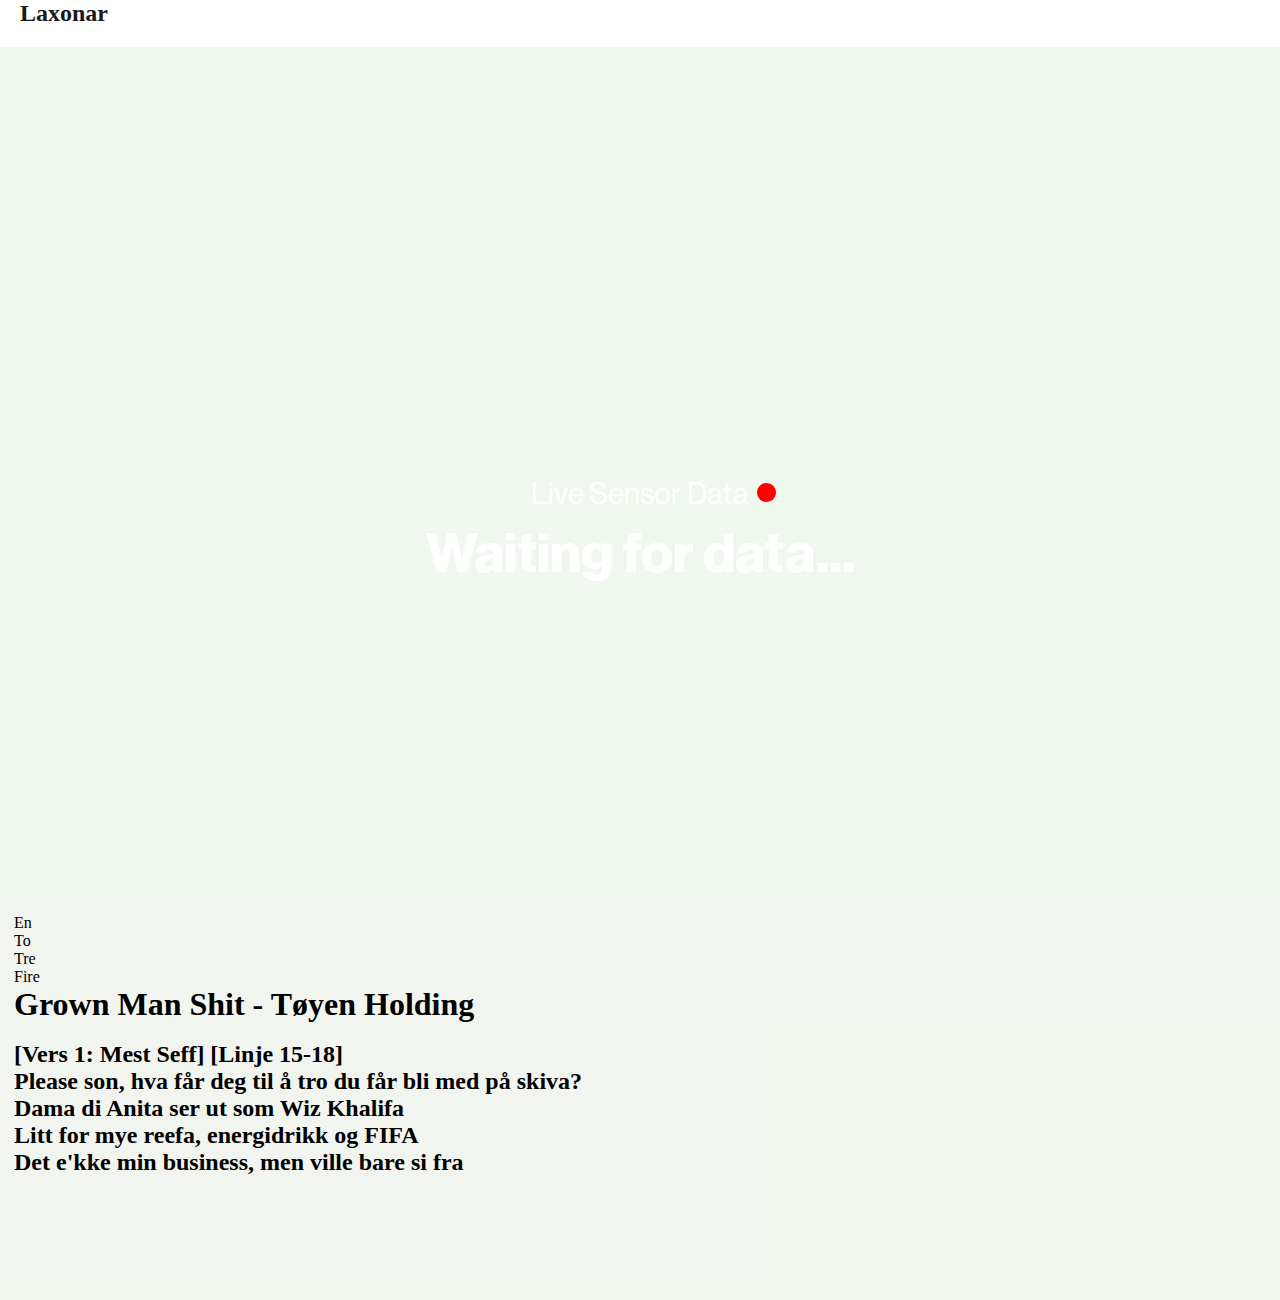
<file: index.html>
<!DOCTYPE html>
<html>
    <head>
        <meta charset="UTF-8">
        <meta name="viewport" content="width=device-width, initial-scale=1">
        <title>Laxonar</title>
        <link rel="stylesheet" href="index.css">
    </head>

    <body>
        <header id="fixedHeader">
            <h2>Laxonar</h2>
        </header> 

        <!-- Section 1: Cover Image -->
        <section>
            <div class="backdrop" style="background-image: url(https://stiimaquacluster.no/wp-content/uploads/2023/03/Nautilus_komplett_illustrasjon_1_JR_2023_v2_16-9.png);" role="img"></div>

            <div class="inner-front-page">
                <div class="live-number-title">Live Sensor Data <span class="blinking-dot">&nbsp;</span></div>
                <p id="sensorData">Waiting for data...</p>
            </div>
        </section>

        <!-- Section 2: Main Content -->
        <main class="content">
            <div class="boxOne">En</div>    
            <div class="boxTwo">To</div>    
            <div class="boxThree">Tre</div>    
            <div class="boxFour">Fire</div>

            
            <h1 class="contentTextHeader">Grown Man Shit - Tøyen Holding</h1>
            <br>
            <h2 class="contentText">
                [Vers 1: Mest Seff] [Linje 15-18]<br>

                <!-- Ja, hør her, ja <br>
                Det finnes tre nivåer, det er min holdning <br>
                Dårlig, bra, og Tøyen Holding <br>
                Har 10k bars i min tekstfil <br>
                Zebb som et trekkspill <br>
                Kvinner hyler på en spiller som en skrekkfilm <br>
                Jeg får alltid godkjent når jeg tapper <br>
                Hun sa det kiler i tissen når jeg rapper <br>‹
                Hvert år får vi dyrere uvaner <br>‹
                Du ser røyken på avstand som en vulkaner når jeg fyrer en cubaner <br>
                Skriver kun bars i flowtanks <br>‹
                Le‹gge dе på låta di? No thanks <br>
                Tom Hanks, greiene dеr har mindre edge enn en steambun <br>
                Eneste du har fiksa i livet er PornHub Premium <br> -->

                Please son, hva får deg til å tro du får bli med på skiva? <br>
                Dama di Anita ser ut som Wiz Khalifa <br>
                Litt for mye reefa, energidrikk og FIFA <br>
                Det e'kke min business, men ville bare si fra <br>

                <!-- <br>
                [Vers 2: Fredfades] <br>
                Fredfades, norsk raps svar på Öde Spildo <br>
                Beatsa får chicksa til å riste som en dildo <br>
                Masse folk på pikken, ser ut som monolitten <br>
                Treogtredve, oppe og dunker som Scottie Pippen <br>
                Stilen er såpeglatt, har begynt å gå i frakk <br>
                Blitt rå i sjakk, drikker Fourrier Clos Saint-Jacques <br>
                På yarden med en magnum, kaller det paint n sip <br>
                Mens du er på Paint'n Sip med en basic bitch <br>
                Toxic stemning når vi bro-diner <br>
                På hytta, bøyer hunkjønn som en norsklærer <br>
                Min vinkjeller voktes av en rottweiler <br>
                Mine hoes wilder fordi jeg sponser de med no' Holzweiler <br>
                Bruker kun skimask når vi skal lage bane <br>
                Eneste bønnene du pusher er edamame <br>
                Gir ut fem album før du rekker å lage to sanger <br>
                Grown man shit, du må trekke ned to ganger <br> -->
            </h2>
        </main>


        <script src="index.js"></script>
    </body>
</html>
</file>
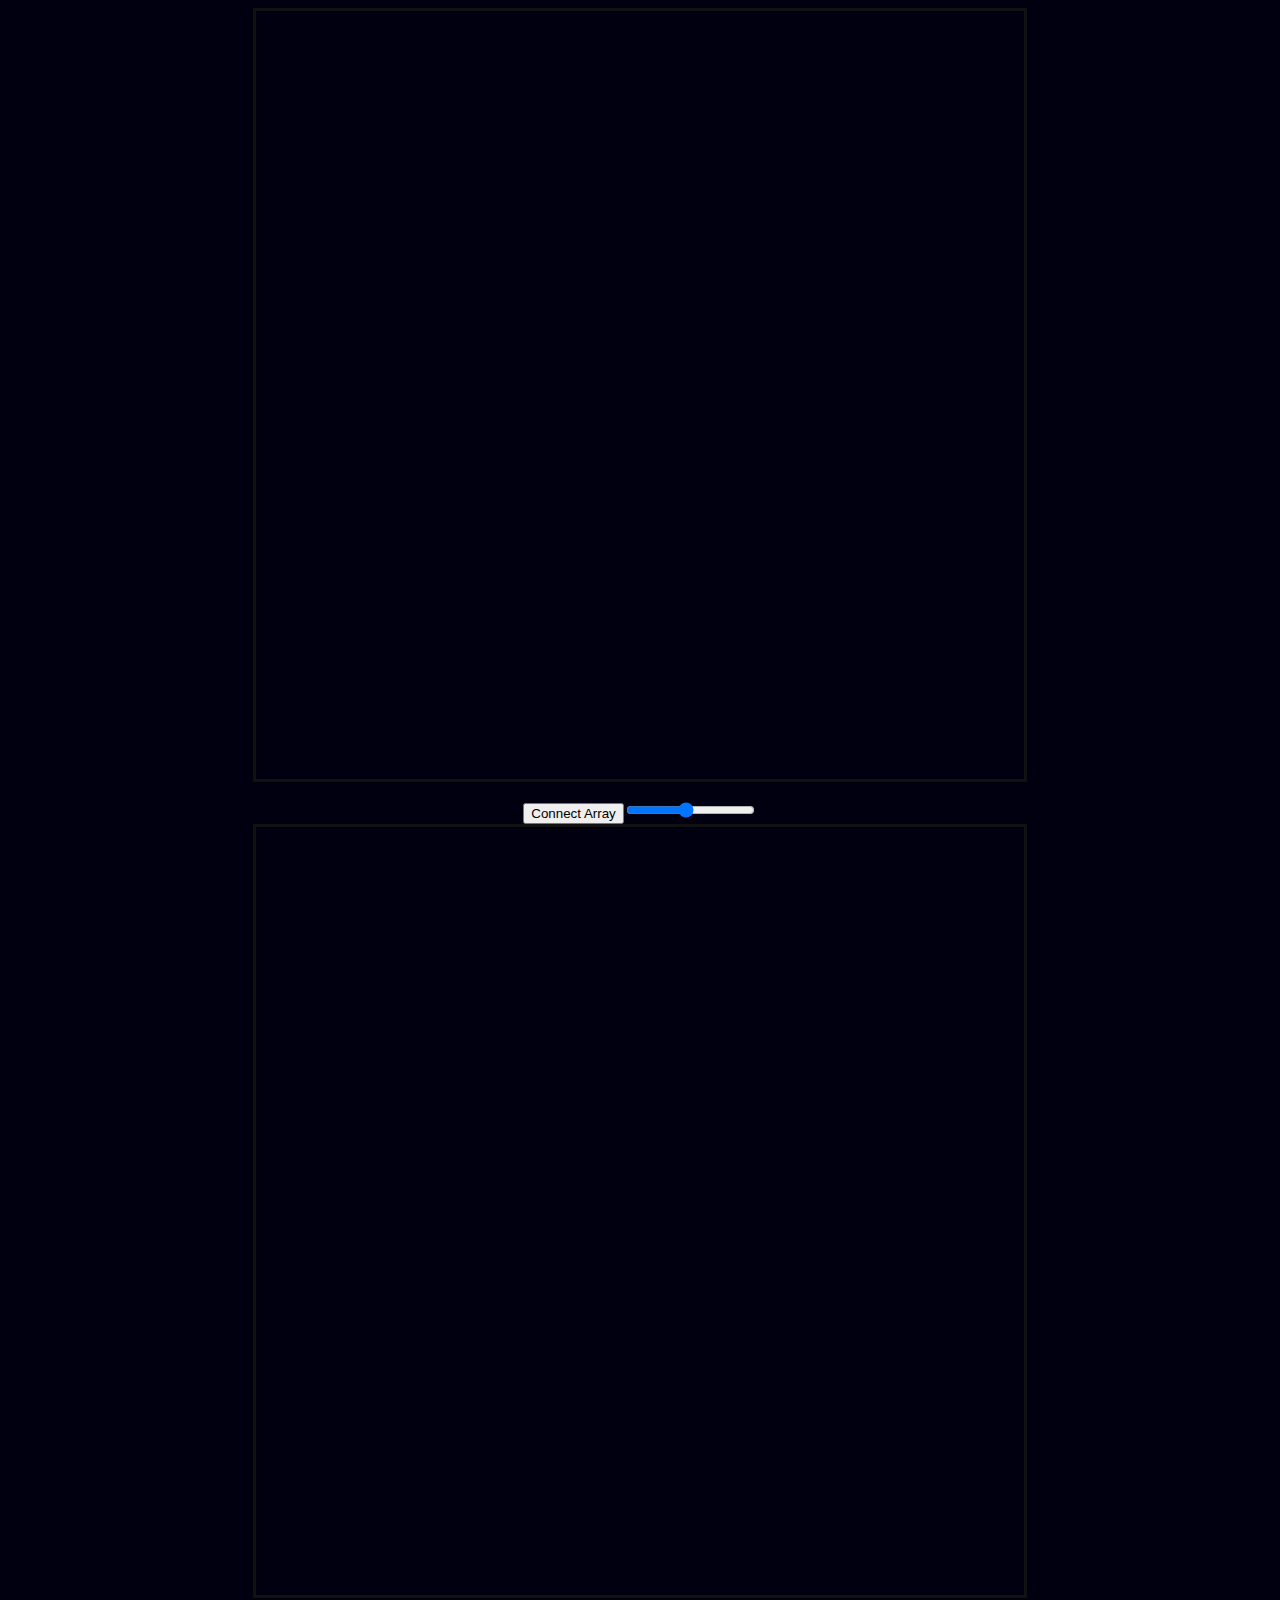
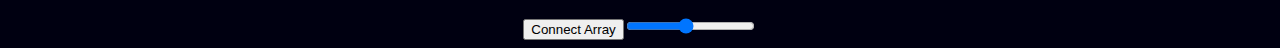
<file: sweep.html>
<html>
   <html>
    <head>
        <script>
            //bitluni was here
            //const baud = 2000000;
            const baud = 921600;
            let depth = 256;
            let distance = 1000;
            let start = 80;
            let serialPortArray;
            let maxx = 64;
            let context;
            let ctx;
            let data;
            let p;
            let xs;
            let ys;
           
            function renderData(arrayData)
            {
                const distanceR = distance / 2;
                const startR = start / 2;
                const totalR = startR + distanceR;
                const mm2pix = ys / totalR;
                const data2mm = distanceR / depth;
                const data2pix = data2mm * mm2pix;
                const startPix = startR * mm2pix;
                const totalPix = totalR * mm2pix;


                let x0 = xs * 0.5;
                let y0 = ys - 1;
                for(let y = 0; y < ys; y++)
                    for(let x = 0; x < xs; x++)
                    {
                        let dx = x - x0;
                        let dy = y - y0;
                        let d = Math.sqrt(dx * dx + dy * dy);
                        let a = ((Math.atan2(dy, dx) + Math.PI * 0.5) / (Math.PI / 180 * 80) + 0.5) * maxx;
                        //let a = ((Math.atan2(dy, dx) / (0.5 * Math.PI)) + 1.5) * maxx;
                        let a0 = Math.floor(a);
                        let as = a - a0;
                        let v = 0;
                        let alpha = 0;
                        if(a0 >= 0 && a0 < maxx)
                        {
                            let col0 = arrayData[a0];
                            let col1 = (a0 < maxx - 1)?arrayData[a0 + 1]: col0;
                            let i = (d - startPix) / data2pix;
                            let i0 = Math.floor(i);
                            let is = i - i0;
                            if(i0 >= 5 && i0 < depth)
                            {
                                let v00 = col0[i0];
                                let v10 = col1[i0];
                                let v01 = v00;
                                let v11 = v10;
                                if(i0 < depth - 1)
                                {
                                    v01 = col0[i0 + 1];
                                    v11 = col1[i0 + 1];
                                }
                                v = (v00 * (1 - as) + v10 * as) * (1 - is) +
                                    (v01 * (1 - as) + v11 * as) * is;
                                alpha = 255;
                            }
                        }
                        let s = (xs * y + x) * 4;
                        p[s + 0] = v;
                        p[s + 1] = v;
                        p[s + 2] = v;
                        p[s + 3] = alpha;
                    }
                ctx.putImageData(data, 0, 0);  
            }


            async function connectArray()
            {
                //const log = document.getElementById('arr');
                try
                {
                    const port = await navigator.serial.requestPort();
                    for(let ei = 0; ei < 10; ei++)
                    {
                        try
                        {
                            serialPortArray = port;
                            await port.open({ baudRate: baud });
                            const decoder = new TextDecoderStream();
                            port.readable.pipeTo(decoder.writable);
                            const inputStream = decoder.readable;
                            const reader = inputStream.getReader();
                            var cv = "";


                            canvas = document.getElementById("scan");
                            ctx = canvas.getContext("2d");
                            xs = canvas.width;
                            ys = canvas.height;
                            data = ctx.getImageData(0, 0, xs, ys);
                            p = data.data;
                           
                            ctx.clearRect(0, 0, canvas.width, canvas.height);


                            while (true)
                            {
                                const { value, done } = await reader.read();
                                if (value)
                                {
                                    cv += value;
                                    var arr = cv.split("\n");
                                    if(arr.length > 1)
                                    {
                                        while(arr.length > 1)
                                        {
                                            var line = arr.shift().trim();
                                            if(line.length < 16) continue;
                                            maxx = parseInt(line.substr(0, 4), 16);
                                            depth = parseInt(line.substr(4, 4), 16);
                                            start = parseInt(line.substr(8, 4), 16);
                                            distance = parseInt(line.substr(12, 4), 16);
                                            console.log("xres " + maxx + " yres " + depth + " start " + start + " distance " + distance);
                                            let arrayData = new Array(maxx);
                                            let p = 16;
                                            for(let x = 0; x < maxx; x++)
                                            {
                                                let a = new Array(depth);
                                                for(let i = 0; i < depth; i++)
                                                {
                                                    if(p >= line.length - 2) continue;
                                                    let h = parseInt(line.substr(p, 2), 16);
                                                    p += 2;


                                                    // if(p >= line.length - 1) continue;
                                                    // let h = parseInt(line.substr(p, 1), 16) * 16;
                                                    // p += 1;


                                                    a[i] = h;
                                                    //p[(64 * (63 - i) + x) * 4 + 0] = h
                                                    //p[(64 * (63 - i) + x) * 4 + 1] = 0;
                                                    //p[(64 * (63 - i) + x) * 4 + 2] = 255 - h;
                                                    //p[(64 * (63 - i) + x) * 4 + 3] = 255;
                                                }
                                                arrayData[x] = a;
                                            }
                                            renderData(arrayData);
                                            //ctx.putImageData(data, 0, 0);                                
                                        }
                                    }
                                    cv = arr.join("\n");
                                }
                                if (done)
                                {
                                    console.log('[readLoop] DONE', done);
                                    reader.releaseLock();
                                    break;
                                }
                            }
                        }
                        catch (error)
                        {
                            console.log(error);
                            port.close();
                        }
                    }
                }
                catch (error)
                {
                    serialPortArray = null;
                    console.log(error);
                }
            }


            function updateArray(width, depth)
            {
                sendArray(width + " " + depth);
            }


            async function sendArray(text)
            {
                const encoder = new TextEncoder();
                const writer = serialPortArray.writable.getWriter();
                await writer.write(encoder.encode(text + "\n"));
                writer.releaseLock();
            }


            function sleep(ms) {
                return new Promise(resolve => setTimeout(resolve, ms));
            }


        </script>
    </head>
    <body style="font-family: Arial, Helvetica, sans-serif; background-color: #001;" onload=""><center>
        <!--h1 style="color: #800;"><a style="color: #800;" href="https://youtube.com/bitlunislab">bitluni's</a> phased array scanner</h1-->
        <canvas id="scan" width="512" height="512" style="zoom: 1.5;border-style: solid; border-color: #111;"></canvas><br><br>
        <!--input onchange="sendArray(this.value); this.value = '';"-->   <button onclick="connectArray()">Connect Array</button><input id="p0" type="range" value="128" min="16" max="256" oninput="updateArray(64, this.value);"></center>
    </body>
</html>
 <head>
        <script>
            //bitluni was here
            //const baud = 2000000;
            const baud = 921600;
            let depth = 256;
            let distance = 1000;
            let start = 80;
            let serialPortArray;
            let maxx = 64;
            let context;
            let ctx;
            let data;
            let p;
            let xs;
            let ys;
           
            function renderData(arrayData)
            {
                const distanceR = distance / 2;
                const startR = start / 2;
                const totalR = startR + distanceR;
                const mm2pix = ys / totalR;
                const data2mm = distanceR / depth;
                const data2pix = data2mm * mm2pix;
                const startPix = startR * mm2pix;
                const totalPix = totalR * mm2pix;


                let x0 = xs * 0.5;
                let y0 = ys - 1;
                for(let y = 0; y < ys; y++)
                    for(let x = 0; x < xs; x++)
                    {
                        let dx = x - x0;
                        let dy = y - y0;
                        let d = Math.sqrt(dx * dx + dy * dy);
                        let a = ((Math.atan2(dy, dx) + Math.PI * 0.5) / (Math.PI / 180 * 80) + 0.5) * maxx;
                        //let a = ((Math.atan2(dy, dx) / (0.5 * Math.PI)) + 1.5) * maxx;
                        let a0 = Math.floor(a);
                        let as = a - a0;
                        let v = 0;
                        let alpha = 0;
                        if(a0 >= 0 && a0 < maxx)
                        {
                            let col0 = arrayData[a0];
                            let col1 = (a0 < maxx - 1)?arrayData[a0 + 1]: col0;
                            let i = (d - startPix) / data2pix;
                            let i0 = Math.floor(i);
                            let is = i - i0;
                            if(i0 >= 5 && i0 < depth)
                            {
                                let v00 = col0[i0];
                                let v10 = col1[i0];
                                let v01 = v00;
                                let v11 = v10;
                                if(i0 < depth - 1)
                                {
                                    v01 = col0[i0 + 1];
                                    v11 = col1[i0 + 1];
                                }
                                v = (v00 * (1 - as) + v10 * as) * (1 - is) +
                                    (v01 * (1 - as) + v11 * as) * is;
                                alpha = 255;
                            }
                        }
                        let s = (xs * y + x) * 4;
                        p[s + 0] = v;
                        p[s + 1] = v;
                        p[s + 2] = v;
                        p[s + 3] = alpha;
                    }
                ctx.putImageData(data, 0, 0);  
            }


            async function connectArray()
            {
                //const log = document.getElementById('arr');
                try
                {
                    const port = await navigator.serial.requestPort();
                    for(let ei = 0; ei < 10; ei++)
                    {
                        try
                        {
                            serialPortArray = port;
                            await port.open({ baudRate: baud });
                            const decoder = new TextDecoderStream();
                            port.readable.pipeTo(decoder.writable);
                            const inputStream = decoder.readable;
                            const reader = inputStream.getReader();
                            var cv = "";


                            canvas = document.getElementById("scan");
                            ctx = canvas.getContext("2d");
                            xs = canvas.width;
                            ys = canvas.height;
                            data = ctx.getImageData(0, 0, xs, ys);
                            p = data.data;
                           
                            ctx.clearRect(0, 0, canvas.width, canvas.height);


                            while (true)
                            {
                                const { value, done } = await reader.read();
                                if (value)
                                {
                                    cv += value;
                                    var arr = cv.split("\n");
                                    if(arr.length > 1)
                                    {
                                        while(arr.length > 1)
                                        {
                                            var line = arr.shift().trim();
                                            if(line.length < 16) continue;
                                            maxx = parseInt(line.substr(0, 4), 16);
                                            depth = parseInt(line.substr(4, 4), 16);
                                            start = parseInt(line.substr(8, 4), 16);
                                            distance = parseInt(line.substr(12, 4), 16);
                                            console.log("xres " + maxx + " yres " + depth + " start " + start + " distance " + distance);
                                            let arrayData = new Array(maxx);
                                            let p = 16;
                                            for(let x = 0; x < maxx; x++)
                                            {
                                                let a = new Array(depth);
                                                for(let i = 0; i < depth; i++)
                                                {
                                                    if(p >= line.length - 2) continue;
                                                    let h = parseInt(line.substr(p, 2), 16);
                                                    p += 2;


                                                    // if(p >= line.length - 1) continue;
                                                    // let h = parseInt(line.substr(p, 1), 16) * 16;
                                                    // p += 1;


                                                    a[i] = h;
                                                    //p[(64 * (63 - i) + x) * 4 + 0] = h
                                                    //p[(64 * (63 - i) + x) * 4 + 1] = 0;
                                                    //p[(64 * (63 - i) + x) * 4 + 2] = 255 - h;
                                                    //p[(64 * (63 - i) + x) * 4 + 3] = 255;
                                                }
                                                arrayData[x] = a;
                                            }
                                            renderData(arrayData);
                                            //ctx.putImageData(data, 0, 0);                                
                                        }
                                    }
                                    cv = arr.join("\n");
                                }
                                if (done)
                                {
                                    console.log('[readLoop] DONE', done);
                                    reader.releaseLock();
                                    break;
                                }
                            }
                        }
                        catch (error)
                        {
                            console.log(error);
                            port.close();
                        }
                    }
                }
                catch (error)
                {
                    serialPortArray = null;
                    console.log(error);
                }
            }


            function updateArray(width, depth)
            {
                sendArray(width + " " + depth);
            }


            async function sendArray(text)
            {
                const encoder = new TextEncoder();
                const writer = serialPortArray.writable.getWriter();
                await writer.write(encoder.encode(text + "\n"));
                writer.releaseLock();
            }


            function sleep(ms) {
                return new Promise(resolve => setTimeout(resolve, ms));
            }


        </script>
    </head>
    <body style="font-family: Arial, Helvetica, sans-serif; background-color: #001;" onload=""><center>
        <!--h1 style="color: #800;"><a style="color: #800;" href="https://youtube.com/bitlunislab">bitluni's</a> phased array scanner</h1-->
        <canvas id="scan" width="512" height="512" style="zoom: 1.5;border-style: solid; border-color: #111;"></canvas><br><br>
        <!--input onchange="sendArray(this.value); this.value = '';"-->   <button onclick="connectArray()">Connect Array</button><input id="p0" type="range" value="128" min="16" max="256" oninput="updateArray(64, this.value);"></center>
    </body>
</html>
</file>
<file: index.css>
/* ************************************************* */

body {
    /* background-image: url("https://www.akvagroup.no/getfile.php/135852-1663322966/Bildegalleri/Sea%20Based/Bilder%20og%20sertifikater/Deep%20farming/Atlantis/Luftkuppel_dyp_drift_web.png%20%28optimized_original%29.png"); */
    /*
    background-image: url("https://images.dngroup.com/image/eyJ3IjoxOTYwLCJmIjoid2VicCIsImsiOiJiMDE4YzEwZDJmYmFlYTNjOGFhOTY1OGRiYzk3NmE4NCIsImNyb3AiOlsyMDEsMCwxMTk3LDgwMF0sInIiOjEuNSwibyI6ImRuIn0");
    background-repeat: no-repeat;
    background-size: cover; 
    */
    background-color: #F0F7EE;
}

* {
  margin: 0;
  padding: 0;
  box-sizing: border-box; /* Prevents padding from affecting width */
}

@font-face {
  font-family: 'zilmar'; /*a name to be used later*/
  src: url(ZilapMarine.ttf); /*URL to font, note: in .ino there is backslash - \ZilapMarine.ttf */ 
}

@font-face {
  font-family: 'helveticaNeue';
  src: url(HelveticaNeue-Roman.otf);
}

@font-face {
  font-family: 'NeueHaas';
  src: url(NeueHaasDisplayRoman.ttf);
}

@font-face {
  font-family: 'NeueHaasBold';
  src: url(NeueHaasDisplayBold.ttf);
}

/* ************************************************* */
/* MENU BAR START */

@import url('https://fonts.googleapis.com/css?family=Merriweather:900&display=swap');

:root {
  --color-primary: rgba(0, 46, 90, 1);
  --color-secondary: #F0F7EE;
  --duration: 1s;
  --nav-duration: calc(var(--duration) / 4);
  --ease: cubic-bezier(0.215, 0.61, 0.355, 1);
  --space: 1rem;
  --font-primary: 'Helvetica', sans-serif;
  --font-heading: 'Merriweather', serif;
  --font-size: 1.125rem;
  --line-height: 1.5;
}

.main-navigation-toggle {
  position: fixed;
  height: 1px; 
  width: 1px;
  overflow: hidden;
  clip: rect(1px, 1px, 1px, 1px);
  white-space: nowrap;
  
  + label {
    position: fixed;
    top: calc(var(--space) * 1.5);
    right: calc(var(--space) * 2);
    cursor: pointer;
    z-index: 2000;
  }
}

.icon--menu-toggle {
  --size: calc(1rem + 4vmin);
  display: flex;
  align-items: center;
  justify-content: center;
  width: var(--size);
  height: var(--size);
  stroke-width: 6;
}

.icon-group {
  transform: translateX(0);
  transition: transform var(--nav-duration) var(--ease);
}

.icon--menu {
  stroke: var(--color-primary);
}

.icon--close {
  stroke: var(--color-secondary);
  transform: translateX(-100%);
}

.main-navigation {
  position: fixed;
  top: 0;
  left: 0;
  display: flex;
  align-items: center;
  width: 100%;
  height: 100%;
  transform: translateX(-100%);
  transition: transform var(--nav-duration);
  z-index: 1;
  
  &:after {
    content: '';
    position: absolute;
    top: 0;
    left: 0;
    width: 100%;
    height: 100%;
    background-color: var(--color-primary);
    transform-origin: 0 50%;
    z-index: -1;
  }
  
  ul {
    font-size: 12vmin;
    font-family: var(--font-heading);
    width: 100%;
  }
  
  li {
    --border-size: 1vmin;
    display: flex;
    align-items: center;
    position: relative;
    overflow: hidden;
    
    &:after {
      content: '';
      position: absolute;
      bottom: 0;
      left: 0;
      width: 100%;
      height: var(--border-size);
      background-color: var(--color-secondary);
      transform-origin: 0 50%;
      transform: translateX(-100%) skew(15deg);
    }
  }
  
  a {
    display: inline-block;
    width: 100%;
    max-width: 800px;
    margin: 0 auto;
    color: var(--color-secondary);
    line-height: 1;
    text-decoration: none;
    user-select: none;
    padding: var(--space) calc(var(--space) * 2) calc(var(--space) + var(--border-size) / 2);
    transform: translateY(100%);
  }
}

.main-content {
  margin: 6rem auto;
  max-width: 70ch;
  padding: 0 calc(var(--space) * 2);
  transform: translateX(0);
  transition: transform calc(var(--nav-duration) * 2) var(--ease);
  
  > * + * {
    margin-top: calc(var(--space) * var(--line-height));
  }
}

.main-navigation-toggle:checked {
  ~ label .icon--menu-toggle {    
    .icon-group {
      transform: translateX(100%);
    }
  }
  
  ~ .main-content {
    transform: translateX(10%);
  }
  
  ~ .main-navigation {
    transition-duration: 0s;
    transform: translateX(0);
    
    &:after {
      animation: nav-bg var(--nav-duration) var(--ease) forwards;
    }
    
    li:after {
      animation: nav-line var(--duration) var(--ease) forwards;
    }
    
    a {
      animation: link-appear calc(var(--duration) * 1.5) var(--ease) forwards;
    }
    
    @for $i from 1 through 4 {
      li:nth-child(#{$i}) {
        &:after, a {
          animation-delay: calc((var(--duration) / 2) * #{$i} * 0.125);
        }
      }
    }
  }
}

@keyframes nav-bg {
  from { transform: translateX(-100%) skewX(-15deg) }
  to { transform: translateX(0) }
}

@keyframes nav-line {
  0%   { transform: scaleX(0); transform-origin: 0 50%; }
  35%  { transform: scaleX(1.001); transform-origin: 0 50%; }
  65%  { transform: scaleX(1.001); transform-origin: 100% 50%; }
  100% { transform: scaleX(0); transform-origin: 100% 50%; }
}

@keyframes link-appear {
  0%, 25%   { transform: translateY(100%); }
  50%, 100% { transform: translateY(0); }
}

/* MENU BAR END */
/* ************************************************* */

/* ************************************************* */
/* HEADER START */

#fixedHeader {
  position: fixed;
  top: 0;
  left: 0;
  width: 100%;
  padding-left: 20px;
  padding-bottom: 20px;
  background: white;
  opacity: 0.9;
  z-index: 1000;
  /* display: flex; */
  /* align-items: center; Changed from center to allow individual alignment */
}

.logo-container {
  display: flex;
  align-items: center; /* vertical center */
  text-decoration: none;
}

#logo {
  width: 100px;
  margin-right: 5px;
  padding-top: 15px;

}

#fixedHeader a {
  /* display: flex; */
  /* align-items: flex-start; */
  text-decoration: none;
}

.zilap-font {
  font-family: 'zilmar';
  position: relative;
  font-size: 50px;
  color: black;
  text-decoration: none;
  padding-top: 20px;
  /* text-align: center; */
  /* align-self: flex-end; */
}

a:link, a:visited, a:hover, a:active {
  text-decoration: none;
}

/* HEADER END */
/* ************************************************* */


/* ************************************************* */
/* COVER PAGE START */

.backdrop {
  position:relative;
  margin: 0;
  padding: 0;
  top: 0px;
  left: 0px;
  width: 100%;
  height: 100vh; /* Full screen height */
  background-size: cover;
  background-position: center;
}

.inner-front-page {
  position: absolute;
  top: 400px;
  left: 50%;
  transform: translateX(-50%);
  text-align: center;
  width: 60%;
  margin-top: 76px;
  padding-block-start: 0;
  padding-inline: 16px;
}

.live-number-title {
  /* text-align: center; */
  color: white;
  font-size: 30px;
  font-family: 'NeueHaas';
  /* font-weight: bold; */
  /* display: flex;
  justify-content: center;
  align-items: center;
  gap: 10px; */
  position: relative;
  display: inline-block;
}

#sensorData {
  color: white;
  font-size: 55px;
  min-height: 40px;
  margin: 0;
  font-family: 'NeueHaasBold';
  text-align: center;
  padding: 10px 0px;
}

.blinking-dot {
  --blinking-dot-size: 15px;
  --blinking-dot-speed: 1s;

  /* display: inline-block; */
  position: absolute;
  top: 25%;
  right: -25px;
  display: inline-block;
  width: var(--blinking-dot-size);
  height: var(--blinking-dot-size);
  background-color: red; /* Change color as needed */
  border-radius: 50%; /* Makes it a circle */
  /* min-width: calc(var(--blinking-dot-size) * 2); */

  animation: blink-animation var(--blinking-dot-speed) infinite alternate;
}

.blinking-dot::before {
  content: '';
  position:absolute;
  top: 0;
  left: 0;
  /* display: inline-block; */
  width: var(--blinking-dot-size);
  height: var(--blinking-dot-size);
  background-color: red; /* Change color as needed */
  border-radius: 50%; /* Makes it a circle */
}

.blinking-dot::after {
  content: '';
  position:absolute;
  top: -2px;
  left: -2px;
  display: inline-block;
  width: calc(var(--blinking-dot-size) * 1.25);
  height: calc(var(--blinking-dot-size) * 1.25);
  background-color: red; /* Change color as needed */
  border-radius: 50%; /* Makes it a circle */
  animation: pulse 1000ms infinite;
}

@keyframes pulse {
  0% { 
  transform: scale(1); 
  opacity: 1; }
  100% {
    transform: scale(1.5); 
    opacity: 0; }
  }

@keyframes blink-animation {
  60% {
    opacity: 1;
  }
  100% {
    opacity: 0;
  }
}

/* COVER PAGE END */
/* ************************************************* */

/* ************************************************* */
/* MAIN PAGE START */

.content {
    width: 100%;
    padding: 14px;
    color: black;
    background-color: rgba(243, 241, 239, 0.4); /* setting transparecy only on background color */
    /* not opacity: 0.6; as opacity is applied to the entire element and all of its children*/
    height: 400px;
    overflow: hidden;
  }

/* FISH HISTORY SECTION START */
.fish-history-container {
  margin: 20px 0;
  padding: 15px;
  border-radius: 8px; 
  max-height: 300px;
  overflow-y: auto;
  float: left;
  width: 50%;
}

#fishHistoryTable {
  width: 100%;
  border-collapse: collapse;
  margin-bottom: 20px;
}

#fishHistoryTable th{
  border: 0.5px solid black;
  padding: 8px;
  text-align: center;
  font-family: "neueHaasBold";
}

.fish-detection-history-title {
  font-family: "neueHaasBold";
  color: rgba(0, 46, 90, 1);
  font-size: 30px;
  margin-bottom: 10px;
  text-align: center;
}

#fishHistoryTable td {
  border: 0.5px solid black;
  padding: 8px;
  text-align: center;
  font-family: "neueHaas";
}

#fishHistoryTable tr:nth-child(even) {
  background-color: #F0F7EE;
}

#fishHistoryTable tr:nth-child(odd) { background-color: white; }

#fishHistoryTable th {
  padding-top: 12px;
  padding-bottom: 12px;
  background-color: rgba(0, 46, 90, 1);
  color: white;
}

#fishNumber {
  width: 100px;
}


/* FISH HISTORY SECTION END */


/* GRAPH START */
.detection-graph-container {
  width: 100%;
  margin: 0 auto;
  border-radius: 10px; 
  padding: 20px; 
  /* box-shadow: 0 2px 10px rgba(0,0,0,0.1); */
  overflow: hidden;
}

.graph-container {
  margin: 20px 0;
  padding: 15px;
  border-radius: 8px; 
  max-height: 300px;
  overflow-y: auto;
  float: left;
  width: 50%;
}

.graph-title {
  font-family: "neueHaasBold";
  color: rgba(0, 46, 90, 1);
  font-size: 30px;
  margin-bottom: 10px;
  text-align: center;
}

/* GRAPH END */


/* WEATHER DISPLAY START */

.weatherContainer {
  width: 100%;
  margin: 20px auto 0;
  clear: both;
  background-color: white; 
  border-radius: 10px; 
  padding: 20px; 
  box-shadow: 0 2px 10px rgba(0,0,0,0.1);
}

#weatherH1 {
  font-family: "neueHaasBold";
  color: rgba(0, 46, 90, 1);
  font-size: 30px;
  margin-bottom: 10px;
  text-align: center;
}

#weatherH2 {
  font-family: "neueHaasBold";
  color: rgba(0, 46, 90, 1);
  font-size: 20px;
  margin-bottom: 10px;
  text-align: center;
}

.weatherColumn {
  margin: 20px 0; 
  padding: 15px; 
  border-radius: 8px; 
  /* background-color: #e6f2ff; */
  float: left;
  width: 33.33%;
  box-sizing: border-box;
}

.weatherContainer:after {
  content: "";
  display: table;
  clear: both;
}

.weatherRow {
  display: flex; 
  justify-content: space-between; 
  margin: 8px 0; 
  padding: 5px 0;
  border-bottom: 1px solid #ddd;
}

.label {
  font-family: "neueHaasBold"; 
  /* color: #0066cc; */
}

.value { 
  font-family: "neueHaas";
}

.status { 
  margin-top: 20px; 
  font-style: italic; 
  color: #666; 
  text-align: center;
  clear: both;
  width: 100%; 
  display: block; 
  padding: 10px 0; 
}


/* WEATHER DISPLAY END */

/* FOOTER START */
/* footer {
  position: absolute;
  bottom: 0%;
  left: 0;
  width: 100%;
  padding: 10px;
  background-color: rgba(255, 255, 255, 0.8);
  text-align: center;
} */

.footer {
  margin-top: 100px;
  width: 100%;
  padding: 100px, 15%;
  padding-top: 50px;
  padding-bottom: 50px;
  background-color: rgba(0, 46, 90, 1); /* rgb(37, 150, 190) */
  color: black;
  display: flex;
  font-family: 'NeueHaas';
  line-height: 1.65;
}

.footer div{
  text-align: center;
}

.memberName, h3 {
  color: white;
  font-family: 'NeueHaasBold';
}

.footer a {
  color: white;
  font-family: 'NeueHaas';
}

.NeueHaas {
  color: white;
  font-family: 'NeueHaas';
}

.col2 {
  flex: 0.25;
}

.col4 {
  flex: 0.25;
}

.col6 {
  flex: 0.25;
}

.col7 {
  flex: 0.25;
}
/* FOOTER END */

/* MAIN PAGE END */
/* ************************************************* */
</file>
